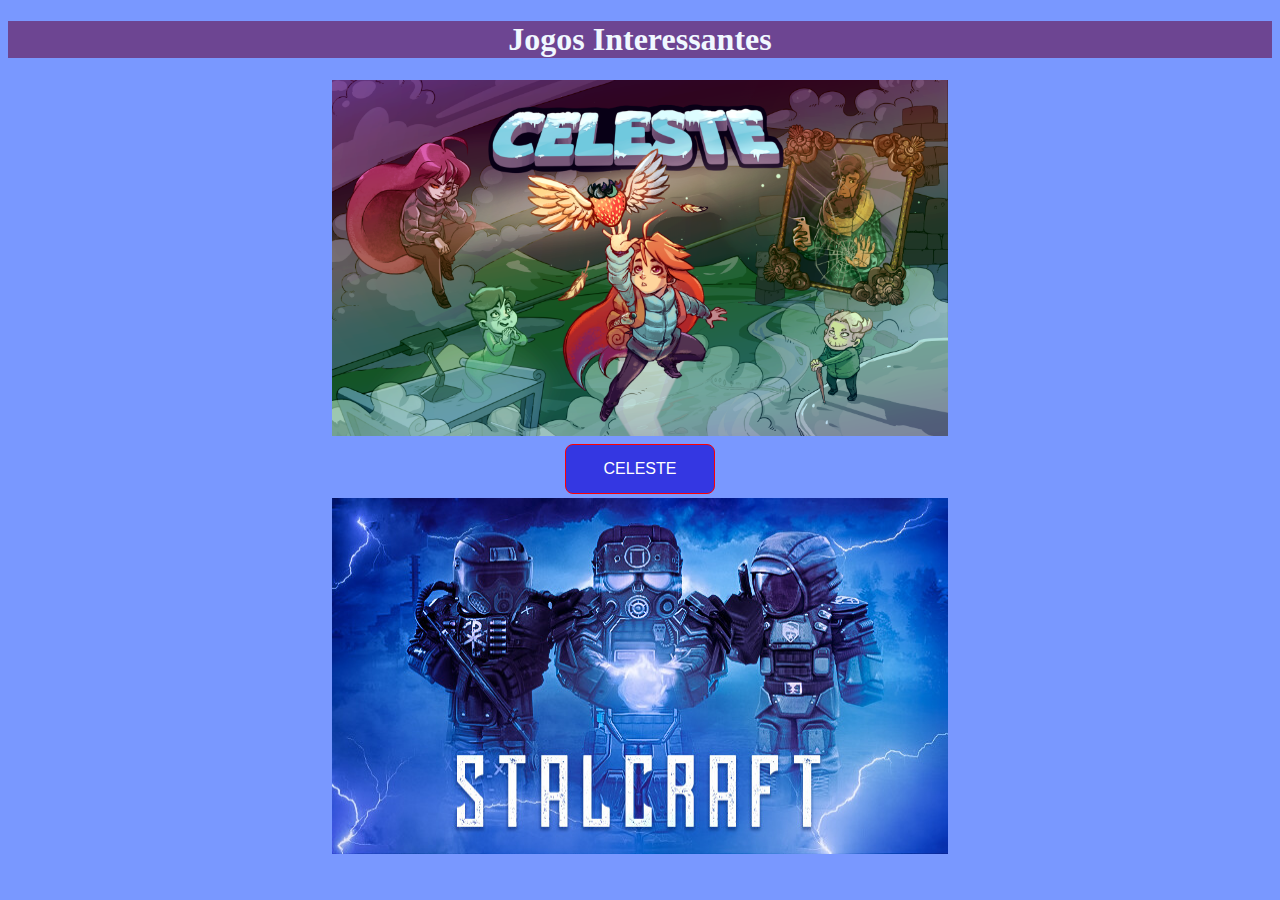
<file: index.html>
<!DOCTYPE html>
<html lang="en">
<head>
    <meta charset="UTF-8">
    <link rel="stylesheet" href="style.css">
    <meta name="viewport" content="width=device-width, initial-scale=1.0">
    <title>JOGOS</title>
</head>
<body>
    <header class="cabeçalho">
        <center><h1 class="titulo">Jogos Interessantes</h1></center>
        <center><img src="image.png" alt="celest" class="img1"> </center>
        <a href="html2/index2.html">
        <center><button class="button"> CELESTE </button></center>
        </a>
        <center><img class="img2" src="STALCRAFT.jpg" alt="STALCRAFT"> </center>
    </header>
</body>
</html>
</file>
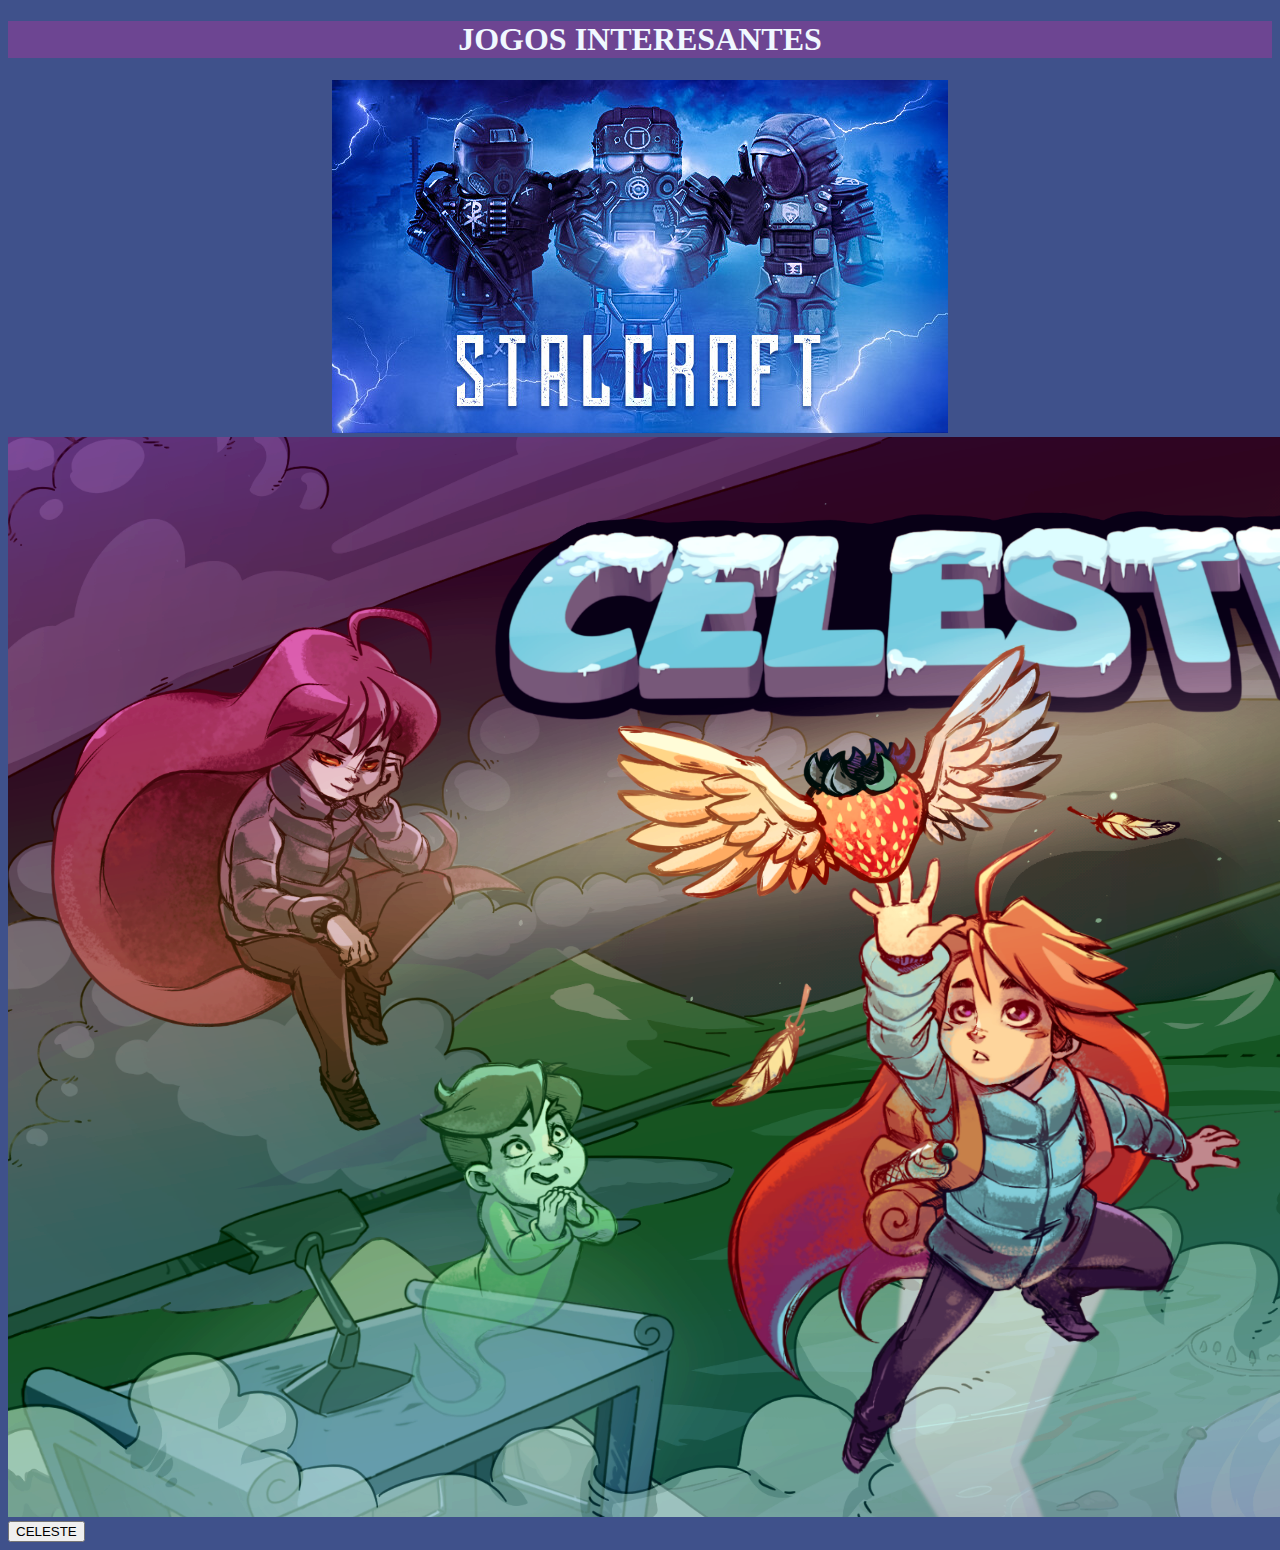
<file: html1/index.html>
<!DOCTYPE html>
<html lang="en">
<head>
    <meta charset="UTF-8">
    <link rel="stylesheet" href="style.css">
    <meta name="viewport" content="width=device-width, initial-scale=1.0">
    <title>JOGOS</title>
</head>
<body>
    <header class="cabeçalho">
        <center><h1 class="titulo">JOGOS INTERESANTES</h1></center>
        <center><img class="img1" src="STALCRAFT.jpg" alt="STALCRAFT">
        <img class="img1" src="image.png" alt="celest"> </center>
        <a href="html2/index2.html">
        <button>CELESTE</button>
        </a>
    
    </header>
</body>
</html>
</file>
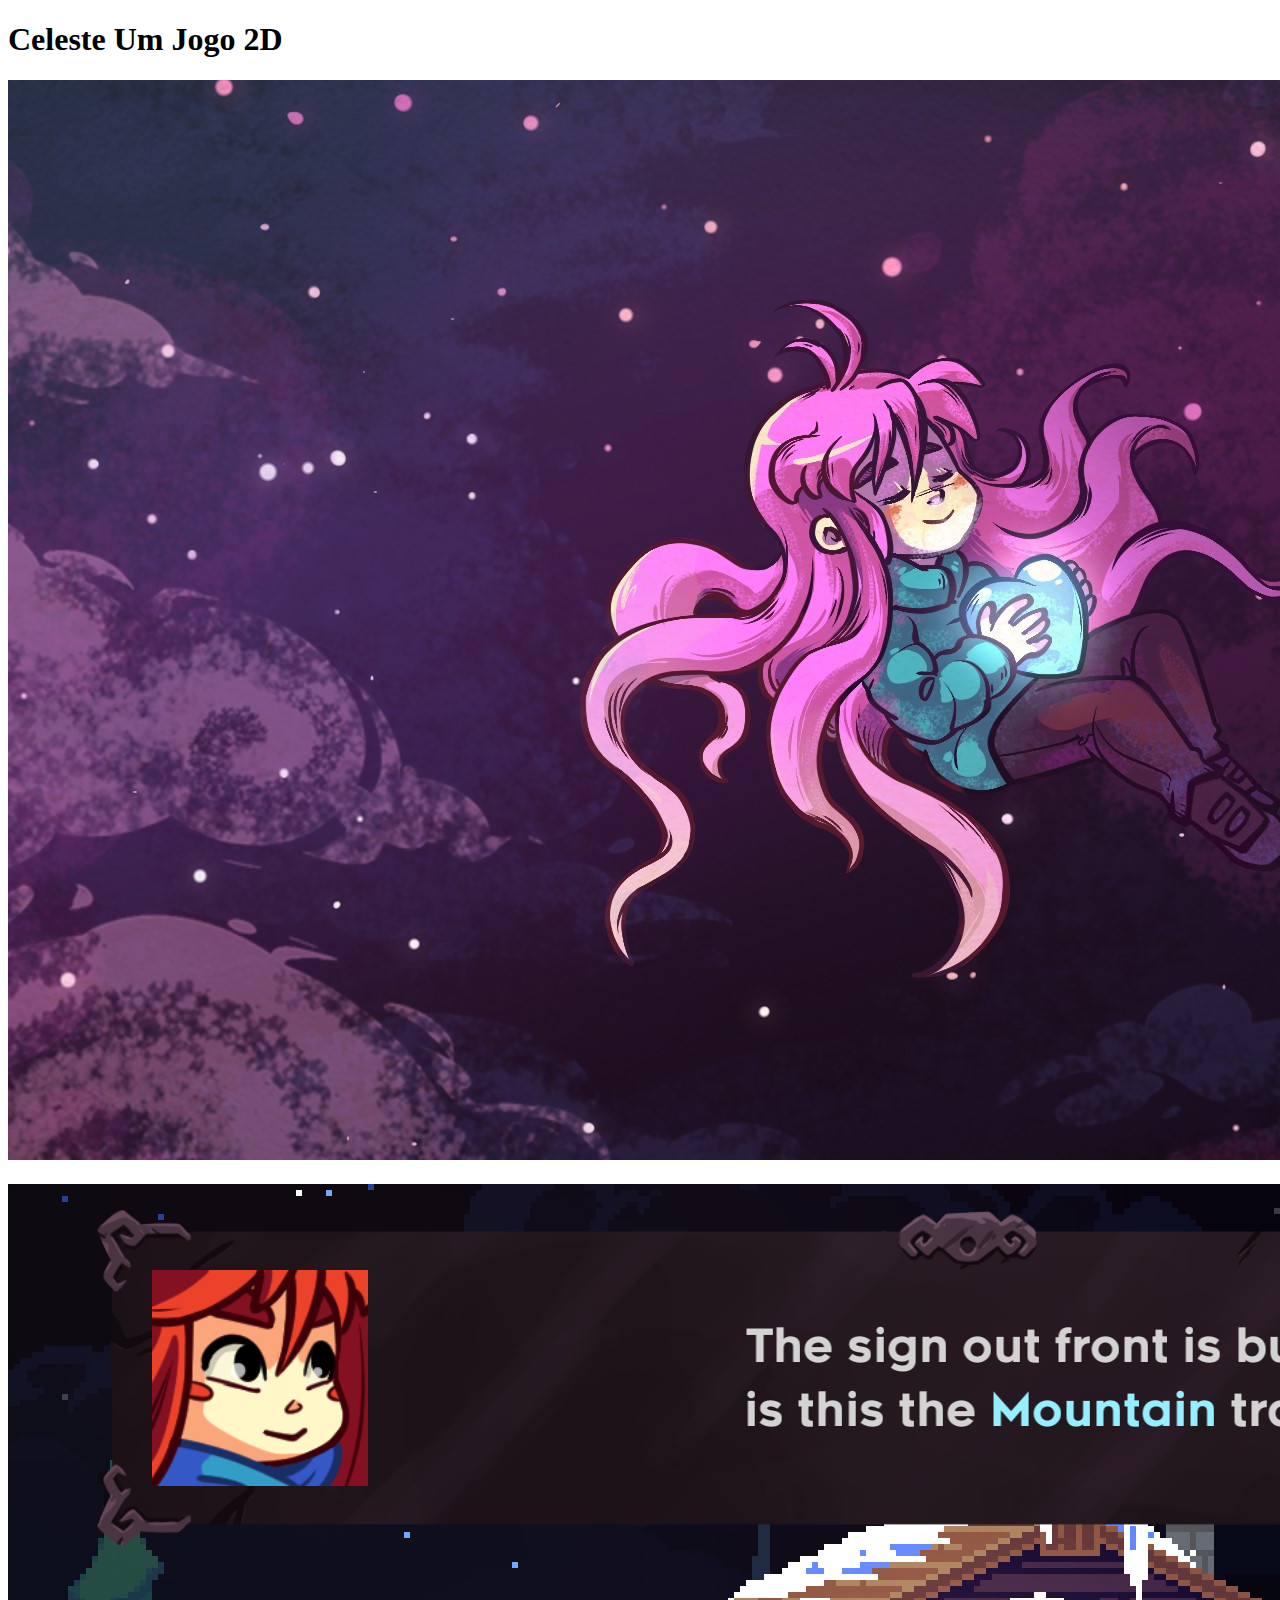
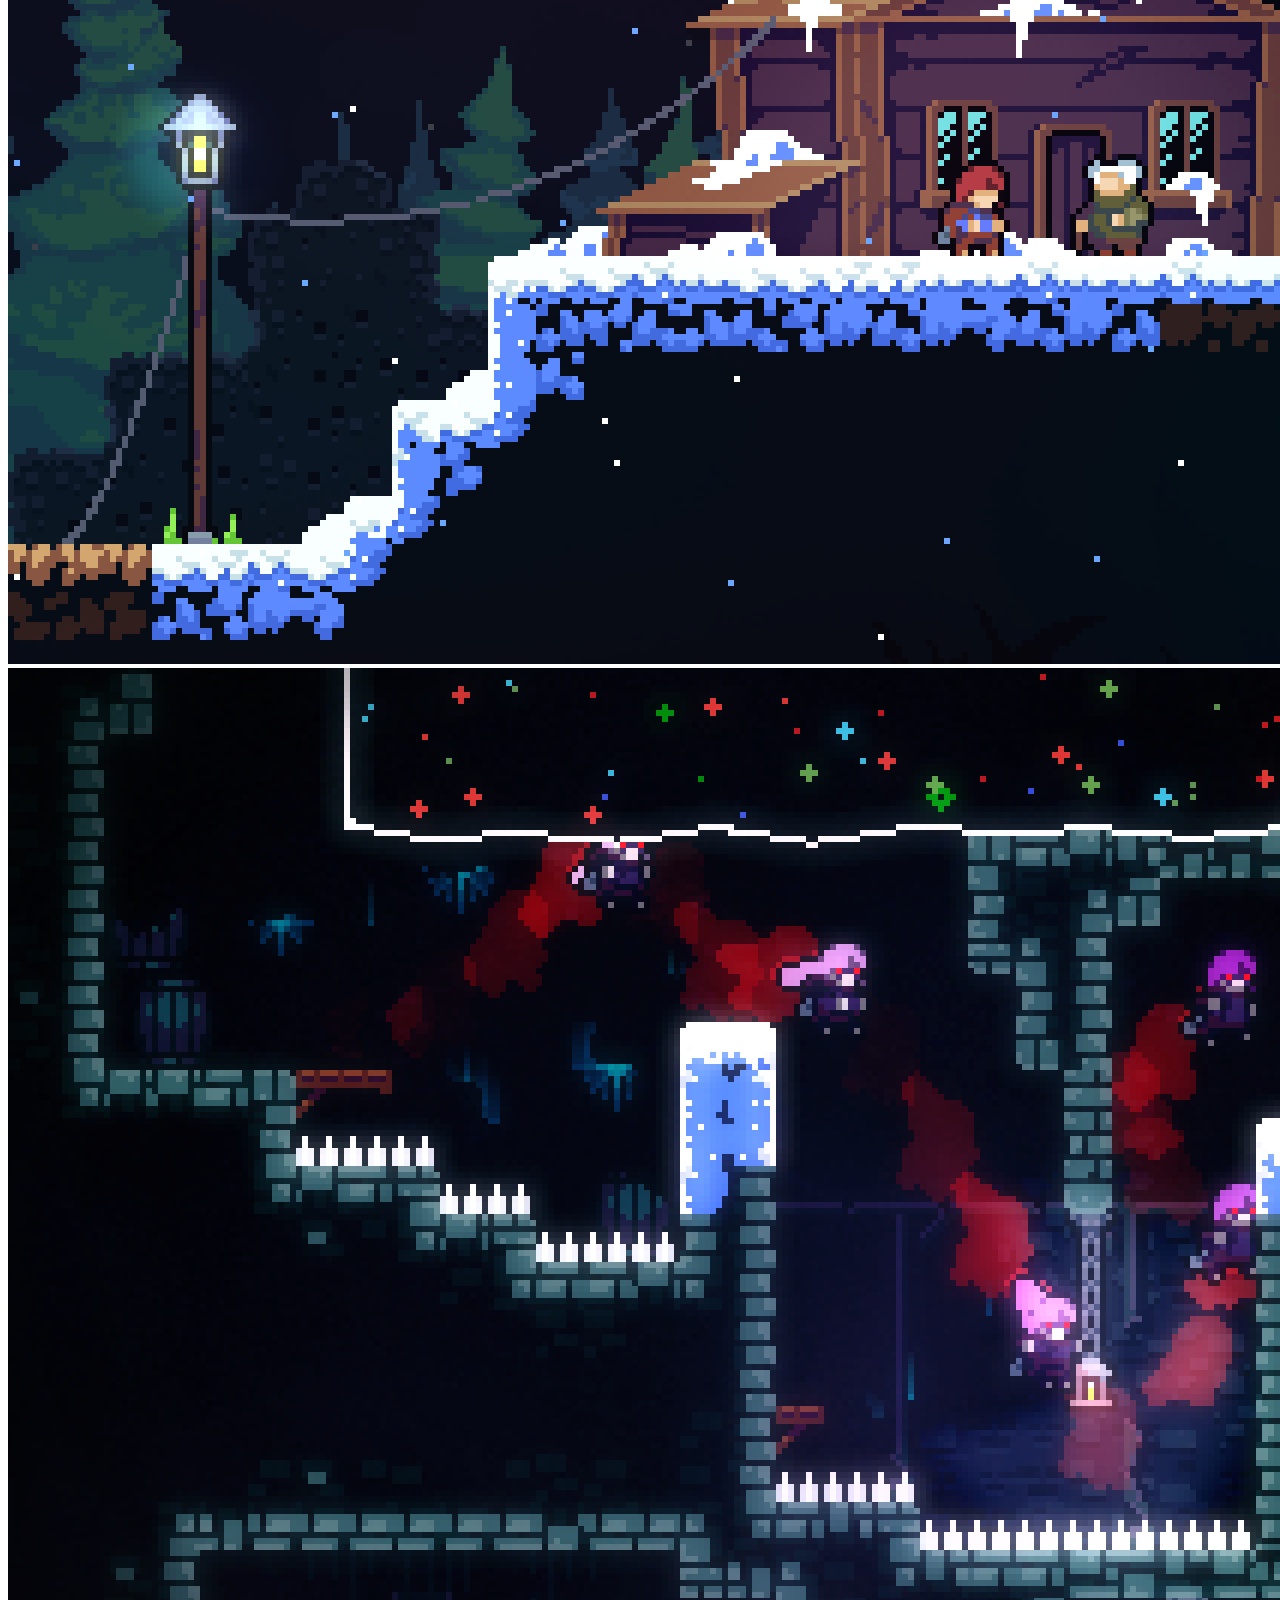
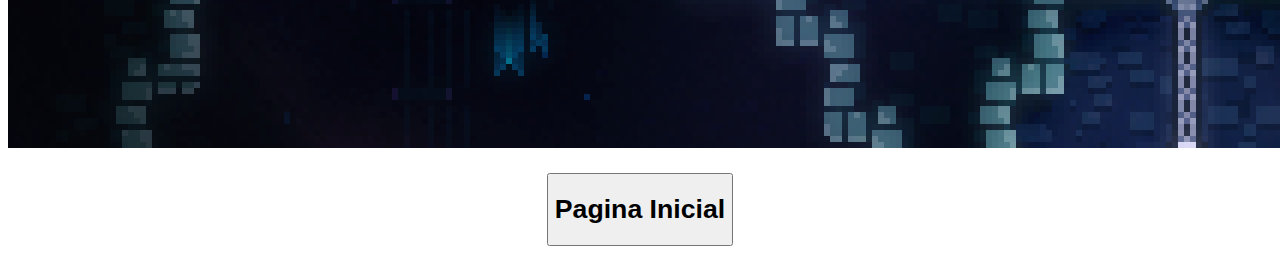
<file: html2/index2.html>
<!DOCTYPE html>
<html lang="en">
<head>
    <meta charset="UTF-8">
    <meta name="viewport" content="width=device-width, initial-scale=1.0">
    <title>CELESTE</title>
</head>
<body>
    <h1>Celeste Um Jogo 2D</h1>
    <img src="image copy 3.png" alt="celeste foto principal">
    <h2></h2>
    <h3></h3>
    <img src="image.png" alt="avó da madeline">
    <img src="image copy.png" alt="bad-madeline">
    <h4></h4>
    <center><button onclick="history.back()"><h1>Pagina Inicial</h1></button></center>
    </a>

</body>
</html>
</file>
<file: style.css>
.titulo {
    background-color: rgb(109, 69, 146);
    color: aliceblue;
    border: none;
} 
body {
    background-color: rgb(121, 152, 255);
}
.button {
    background-color: #3437e2; /* Cor de fundo (verde) */
    color: white; /* Cor do texto */
    border: none; /* Remove a borda */
    padding: 15px 32px; /* Espaçamento interno */
    text-align: center; /* Alinhamento do texto */
    text-decoration: none; /* Remove a sublinhado do texto */
    display: inline-block; /* Alinha o botão */
    font-size: 16px; /* Tamanho da fonte */
    margin: 4px 2px; /* Margem ao redor do botão */
    cursor: pointer; /* Muda o cursor ao passar sobre o botão */
    border-radius: 8px; /* Arredonda os cantos */
    display: inline-block;
    width: 150px;
    height: 50px;
}
.button:hover {
    background-color: #45a049;
    }

.img1 {
    width: 616px; /* 1980 */
    height: 356px; /* 1080 */
}
.img2 {
    width: 616px;
    height: 356px;
}
.button {
    border: 1px solid red; /* Borda temporária para visualização */
}
</file>
<file: html1/style.css>
.titulo {
    background-color: rgb(109, 69, 146);
    color: aliceblue;
} 
body {
    background-color: rgb(63, 81, 139);
}
</file>
